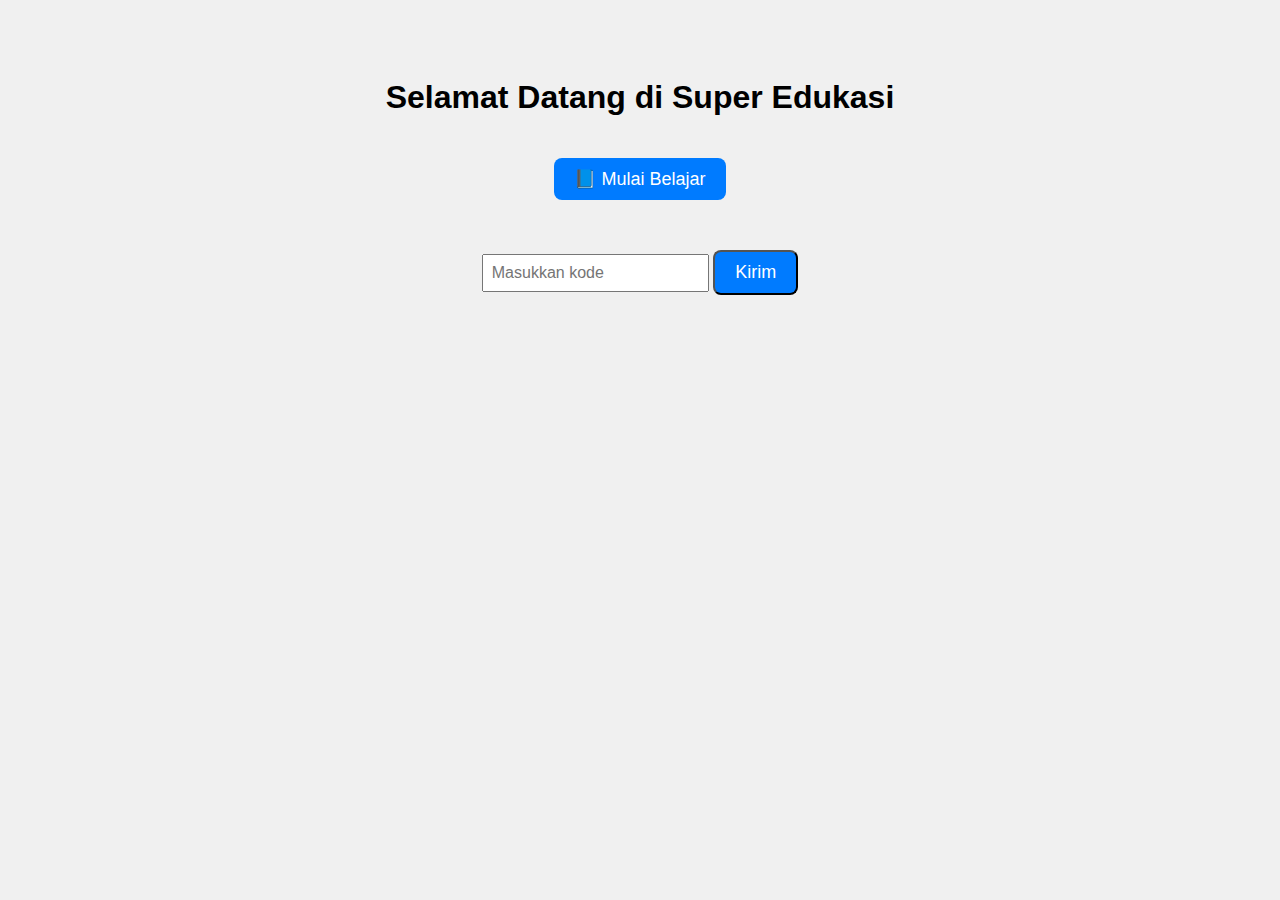
<file: index.html>
<!DOCTYPE html>
<html lang="id">
<head>
  <meta charset="UTF-8" />
  <meta name="viewport" content="width=device-width, initial-scale=1.0" />
  <title>Super Edukasi</title>
  <style>
    body {
      font-family: Arial, sans-serif;
      text-align: center;
      padding-top: 50px;
      background-color: #f0f0f0;
    }
    a, button {
      display: inline-block;
      font-size: 18px;
      margin-top: 20px;
      padding: 10px 20px;
      background: #007bff;
      color: white;
      text-decoration: none;
      border-radius: 8px;
    }
    input {
      padding: 8px;
      font-size: 16px;
      margin-top: 20px;
    }
  </style>
</head>
<body>
  <h1>Selamat Datang di Super Edukasi</h1>

  <a href="#" onclick="mulaiBelajar()">📘 Mulai Belajar</a>

  <div style="margin-top:30px;">
    <input type="text" id="kodeInput" placeholder="Masukkan kode">
    <button onclick="cekKode()">Kirim</button>
  </div>

  <script>
    function mulaiBelajar() {
      window.location.href = 'bab1.html';
    }

    function cekKode() {
      const kode = document.getElementById("kodeInput").value;
      if (kode === "iklan123") {
        window.location.href = "iklan.html";
      } else {
        alert("Kode salah!");
      }
    }
  </script>

  <!-- SCRIPT IKLAN POPUNDER.NET -->
  <script type="text/javascript">
    var _pop = _pop || [];
    _pop.push(['siteId', 939444]);
    _pop.push(['popundersPerIP', 1]);
    _pop.push(['delayBetween', 24]);
    _pop.push(['default', false]);
    _pop.push(['top', 100]);

    (function () {
      var pa = document.createElement('script');
      pa.type = 'text/javascript';
      pa.async = true;
      pa.src = '//c1.popunder.net/script.js';
      var s = document.getElementsByTagName('script')[0];
      s.parentNode.insertBefore(pa, s);
    })();
  </script>
</body>
</html>
</file>
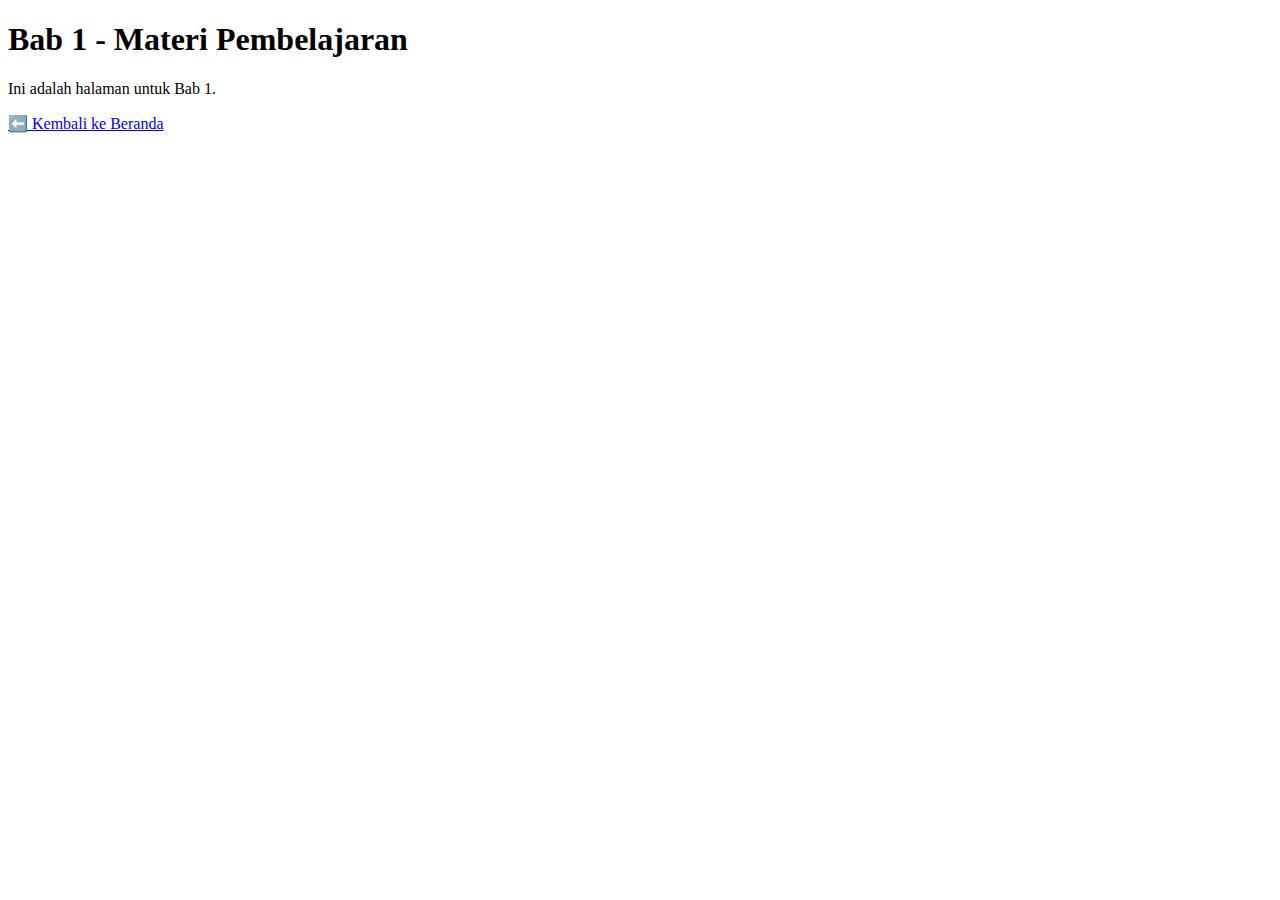
<file: bab1.html>
<!DOCTYPE html>
<html lang="id">
<head>
  <meta charset="UTF-8" />
  <meta name="viewport" content="width=device-width, initial-scale=1.0" />
  <title>Bab 1</title>
</head>
<body>
  <h1>Bab 1 - Materi Pembelajaran</h1>
  <p>Ini adalah halaman untuk Bab 1.</p>
  <a href="index.html">⬅️ Kembali ke Beranda</a>
</body>
</html>
</file>
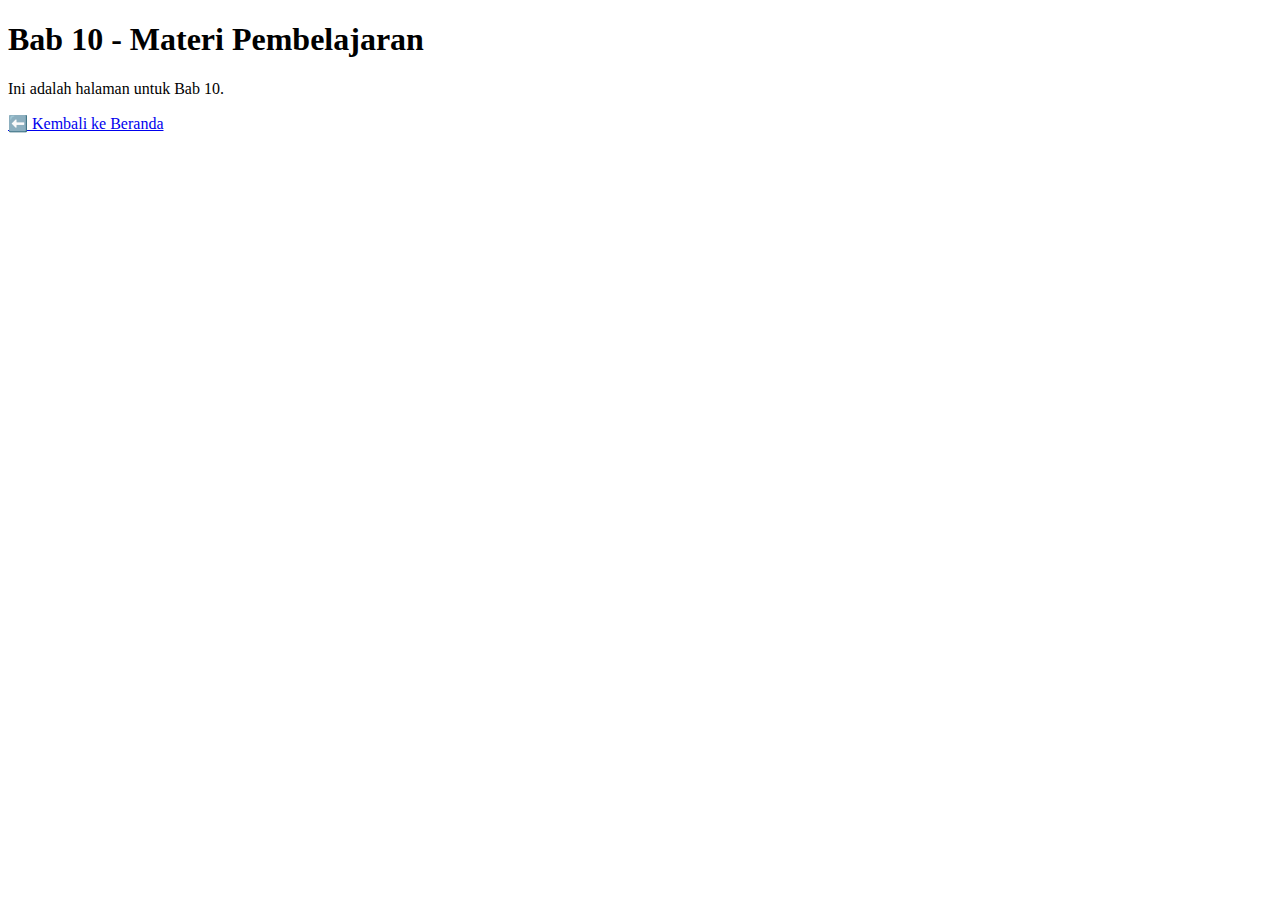
<file: bab10.html>
<!DOCTYPE html>
<html lang="id">
<head>
  <meta charset="UTF-8" />
  <meta name="viewport" content="width=device-width, initial-scale=1.0" />
  <title>Bab 10</title>
</head>
<body>
  <h1>Bab 10 - Materi Pembelajaran</h1>
  <p>Ini adalah halaman untuk Bab 10.</p>
  <a href="index.html">⬅️ Kembali ke Beranda</a>
</body>
</html>
</file>
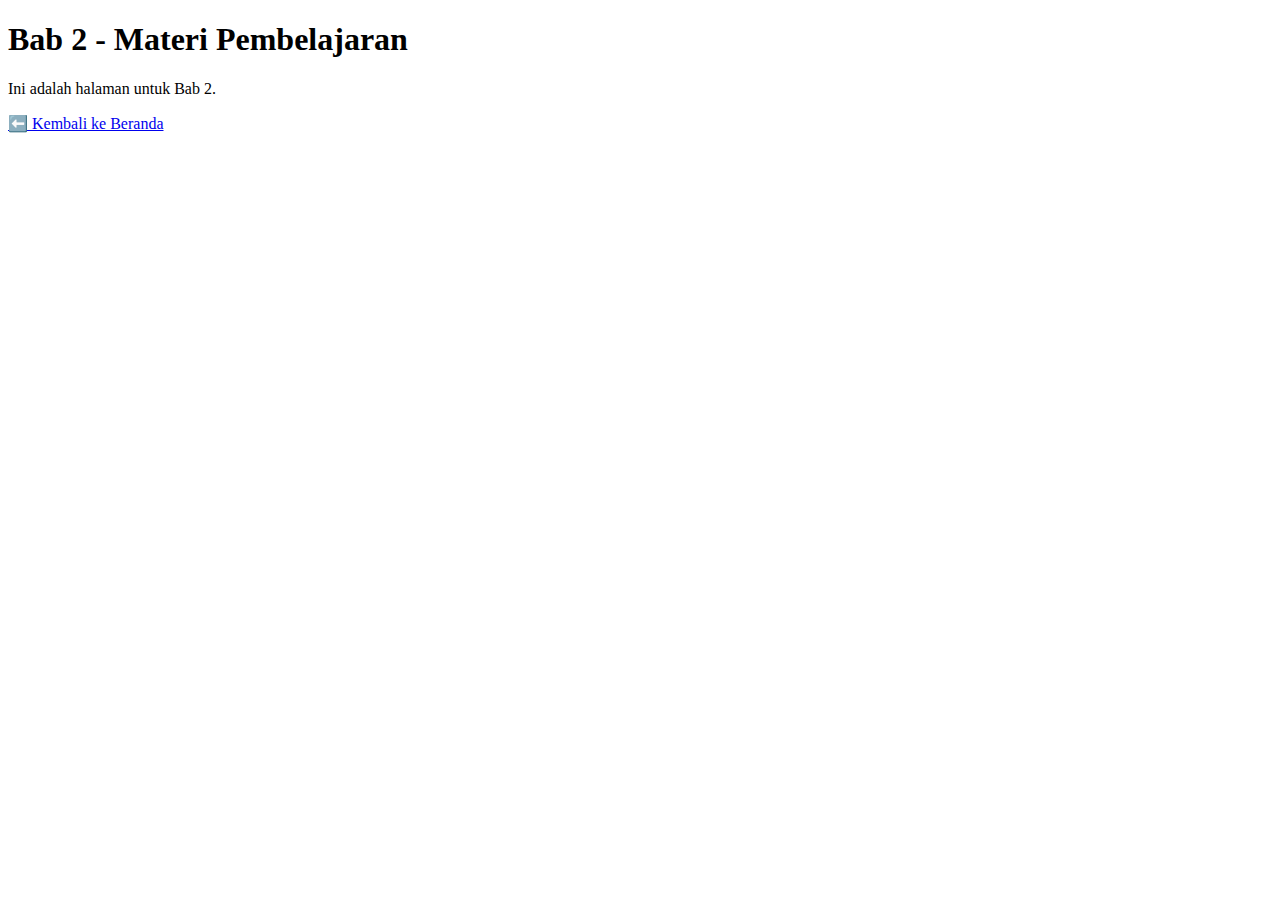
<file: bab2.html>
<!DOCTYPE html>
<html lang="id">
<head>
  <meta charset="UTF-8" />
  <meta name="viewport" content="width=device-width, initial-scale=1.0" />
  <title>Bab 2</title>
</head>
<body>
  <h1>Bab 2 - Materi Pembelajaran</h1>
  <p>Ini adalah halaman untuk Bab 2.</p>
  <a href="index.html">⬅️ Kembali ke Beranda</a>
</body>
</html>
</file>
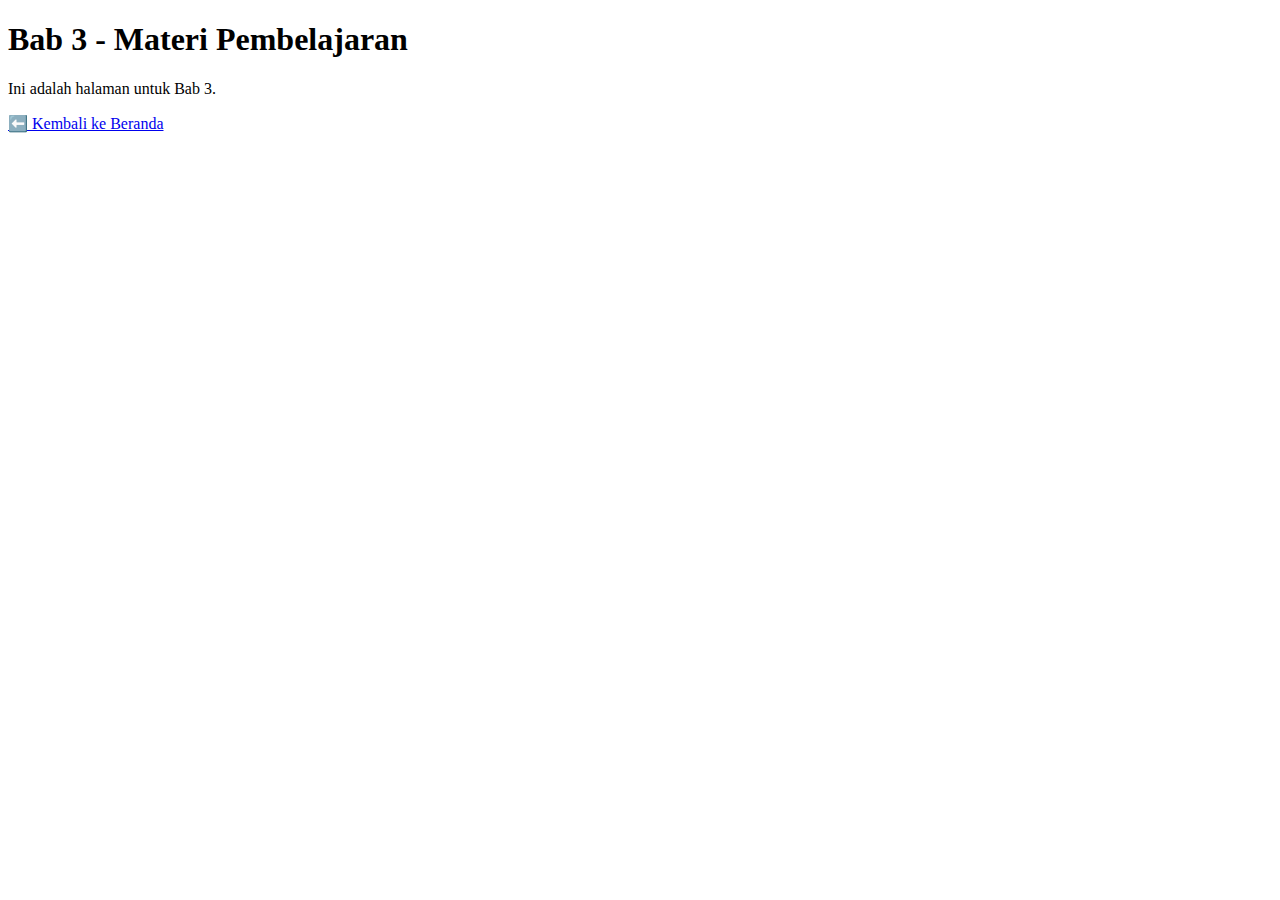
<file: bab3.html>
<!DOCTYPE html>
<html lang="id">
<head>
  <meta charset="UTF-8" />
  <meta name="viewport" content="width=device-width, initial-scale=1.0" />
  <title>Bab 3</title>
</head>
<body>
  <h1>Bab 3 - Materi Pembelajaran</h1>
  <p>Ini adalah halaman untuk Bab 3.</p>
  <a href="index.html">⬅️ Kembali ke Beranda</a>
</body>
</html>
</file>
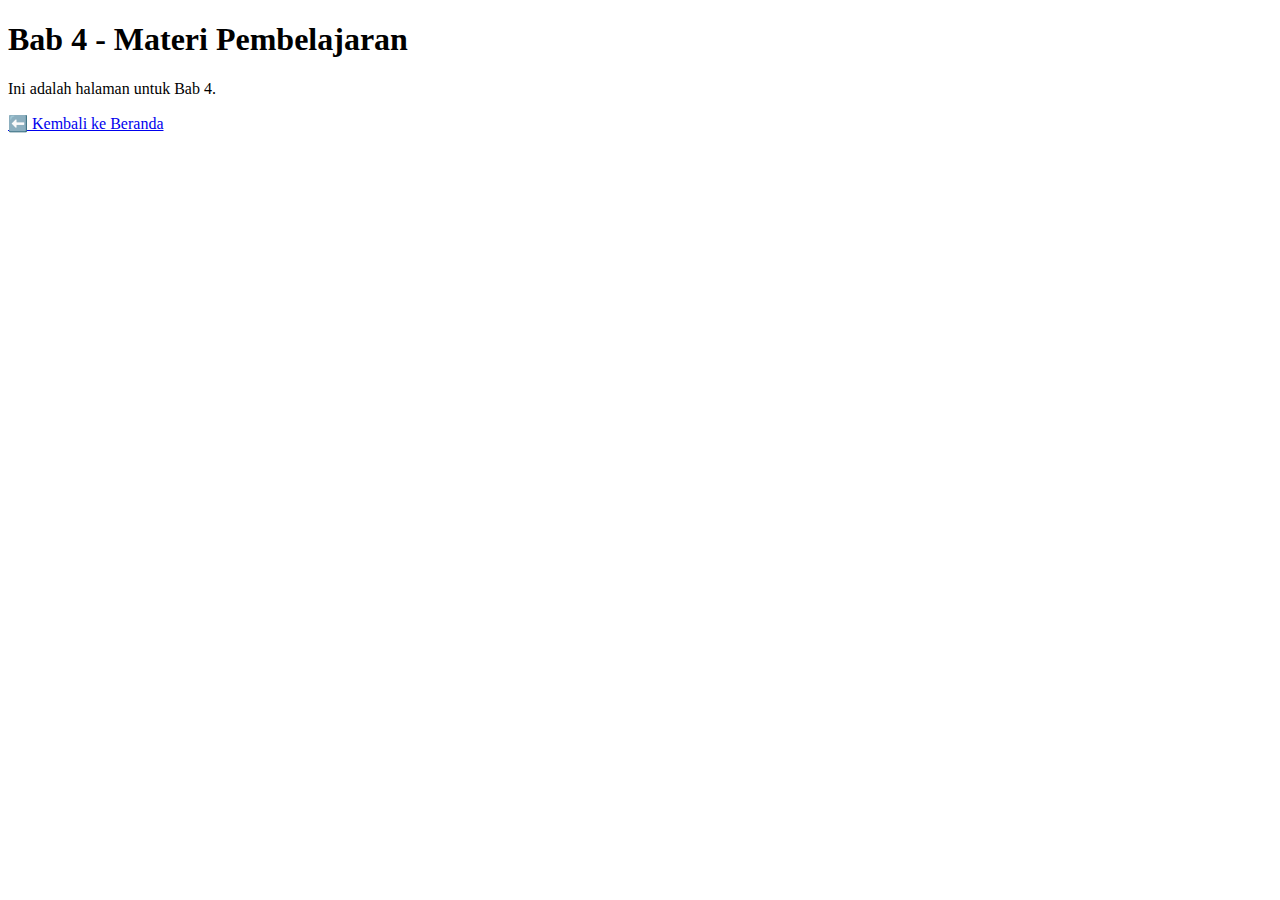
<file: bab4.html>
<!DOCTYPE html>
<html lang="id">
<head>
  <meta charset="UTF-8" />
  <meta name="viewport" content="width=device-width, initial-scale=1.0" />
  <title>Bab 4</title>
</head>
<body>
  <h1>Bab 4 - Materi Pembelajaran</h1>
  <p>Ini adalah halaman untuk Bab 4.</p>
  <a href="index.html">⬅️ Kembali ke Beranda</a>
</body>
</html>
</file>
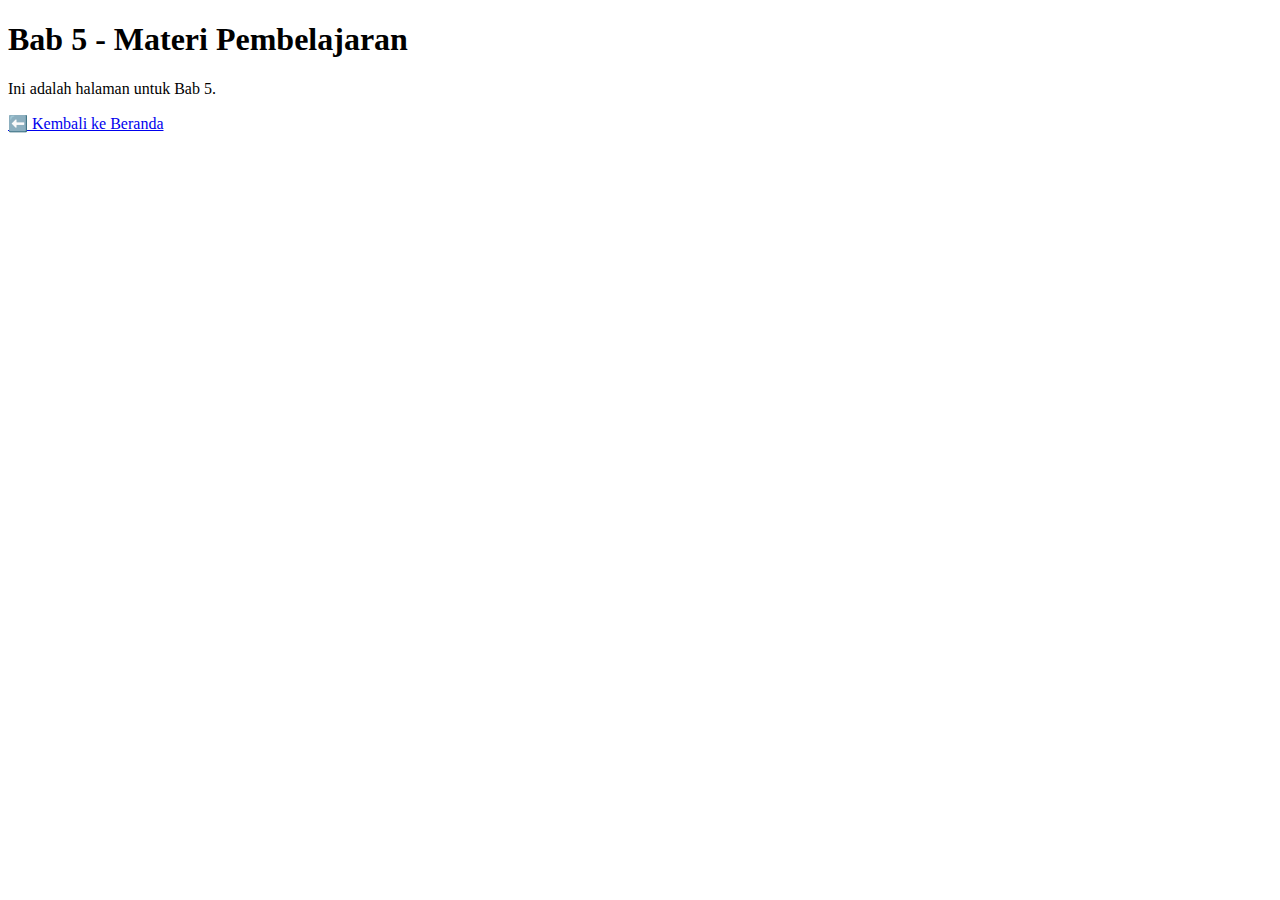
<file: bab5.html>
<!DOCTYPE html>
<html lang="id">
<head>
  <meta charset="UTF-8" />
  <meta name="viewport" content="width=device-width, initial-scale=1.0" />
  <title>Bab 5</title>
</head>
<body>
  <h1>Bab 5 - Materi Pembelajaran</h1>
  <p>Ini adalah halaman untuk Bab 5.</p>
  <a href="index.html">⬅️ Kembali ke Beranda</a>
</body>
</html>
</file>
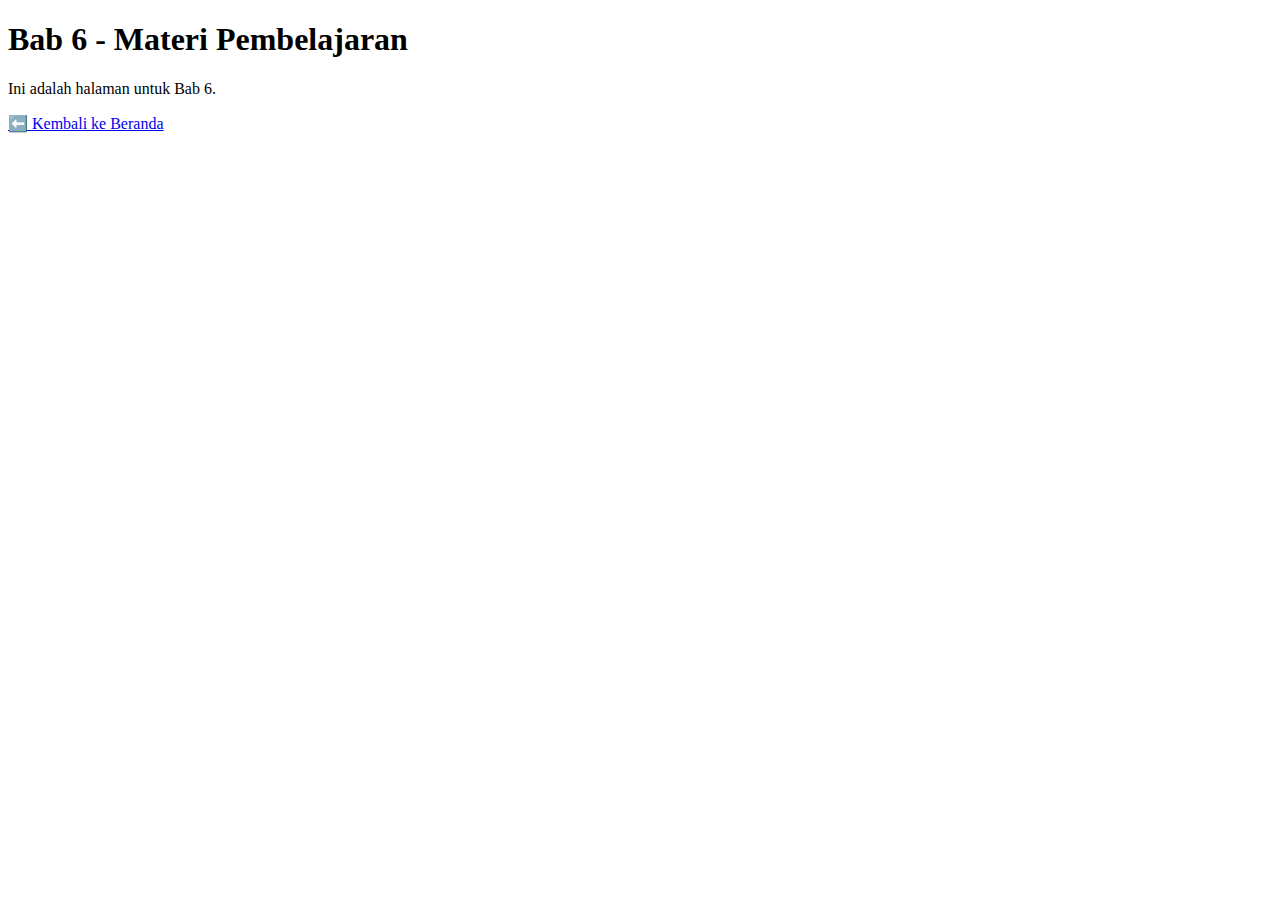
<file: bab6.html>
<!DOCTYPE html>
<html lang="id">
<head>
  <meta charset="UTF-8" />
  <meta name="viewport" content="width=device-width, initial-scale=1.0" />
  <title>Bab 6</title>
</head>
<body>
  <h1>Bab 6 - Materi Pembelajaran</h1>
  <p>Ini adalah halaman untuk Bab 6.</p>
  <a href="index.html">⬅️ Kembali ke Beranda</a>
</body>
</html>
</file>
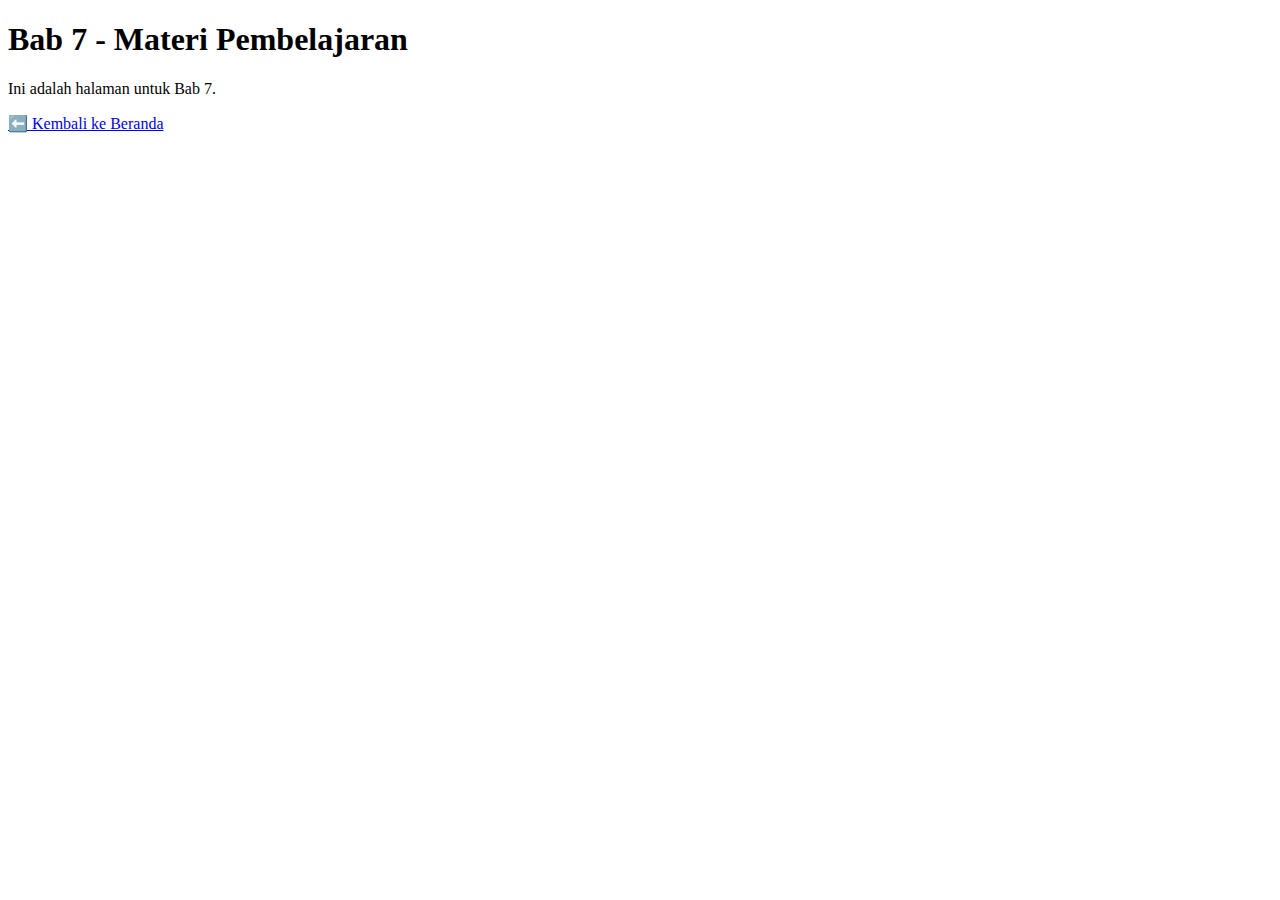
<file: bab7.html>
<!DOCTYPE html>
<html lang="id">
<head>
  <meta charset="UTF-8" />
  <meta name="viewport" content="width=device-width, initial-scale=1.0" />
  <title>Bab 7</title>
</head>
<body>
  <h1>Bab 7 - Materi Pembelajaran</h1>
  <p>Ini adalah halaman untuk Bab 7.</p>
  <a href="index.html">⬅️ Kembali ke Beranda</a>
</body>
</html>
</file>
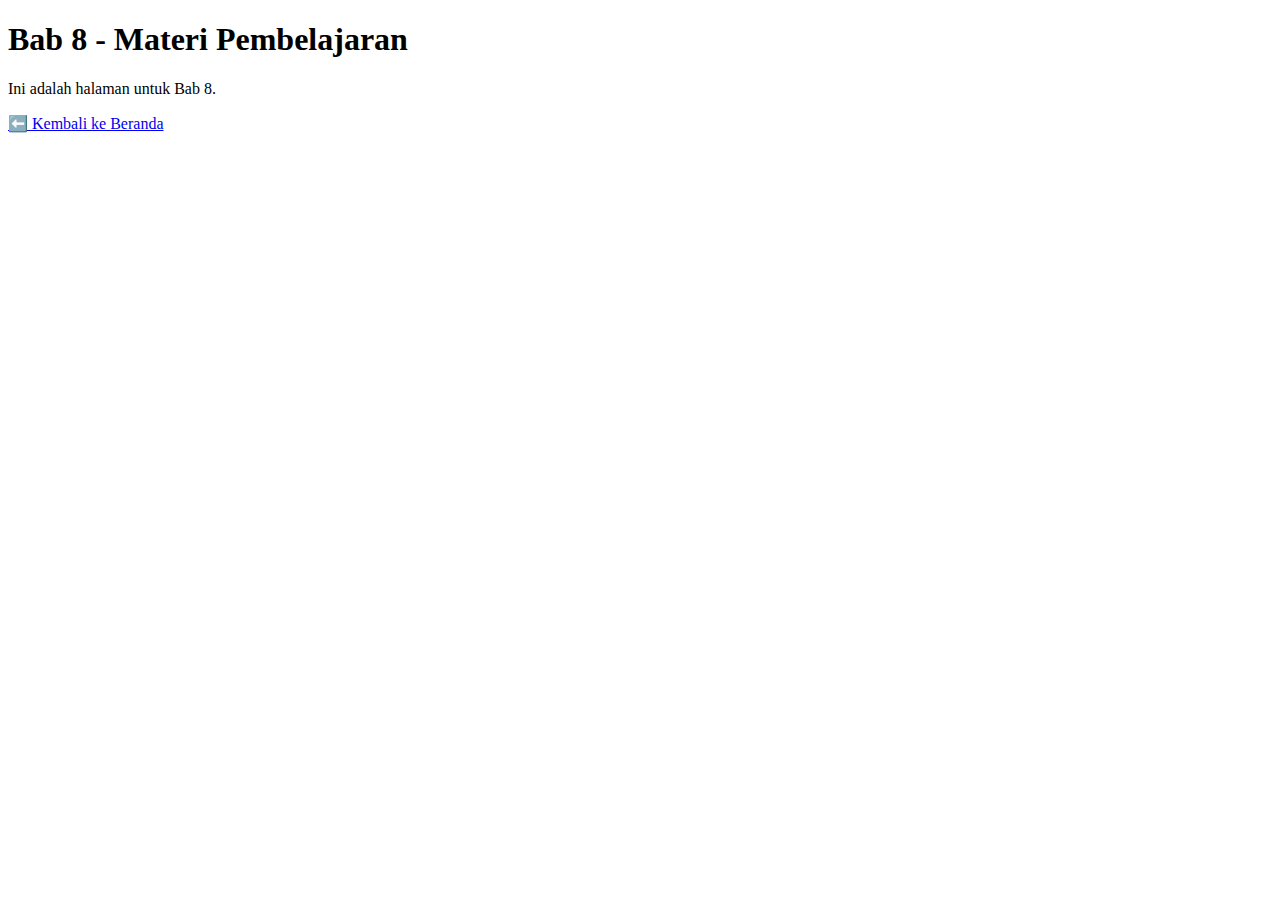
<file: bab8.html>
<!DOCTYPE html>
<html lang="id">
<head>
  <meta charset="UTF-8" />
  <meta name="viewport" content="width=device-width, initial-scale=1.0" />
  <title>Bab 8</title>
</head>
<body>
  <h1>Bab 8 - Materi Pembelajaran</h1>
  <p>Ini adalah halaman untuk Bab 8.</p>
  <a href="index.html">⬅️ Kembali ke Beranda</a>
</body>
</html>
</file>
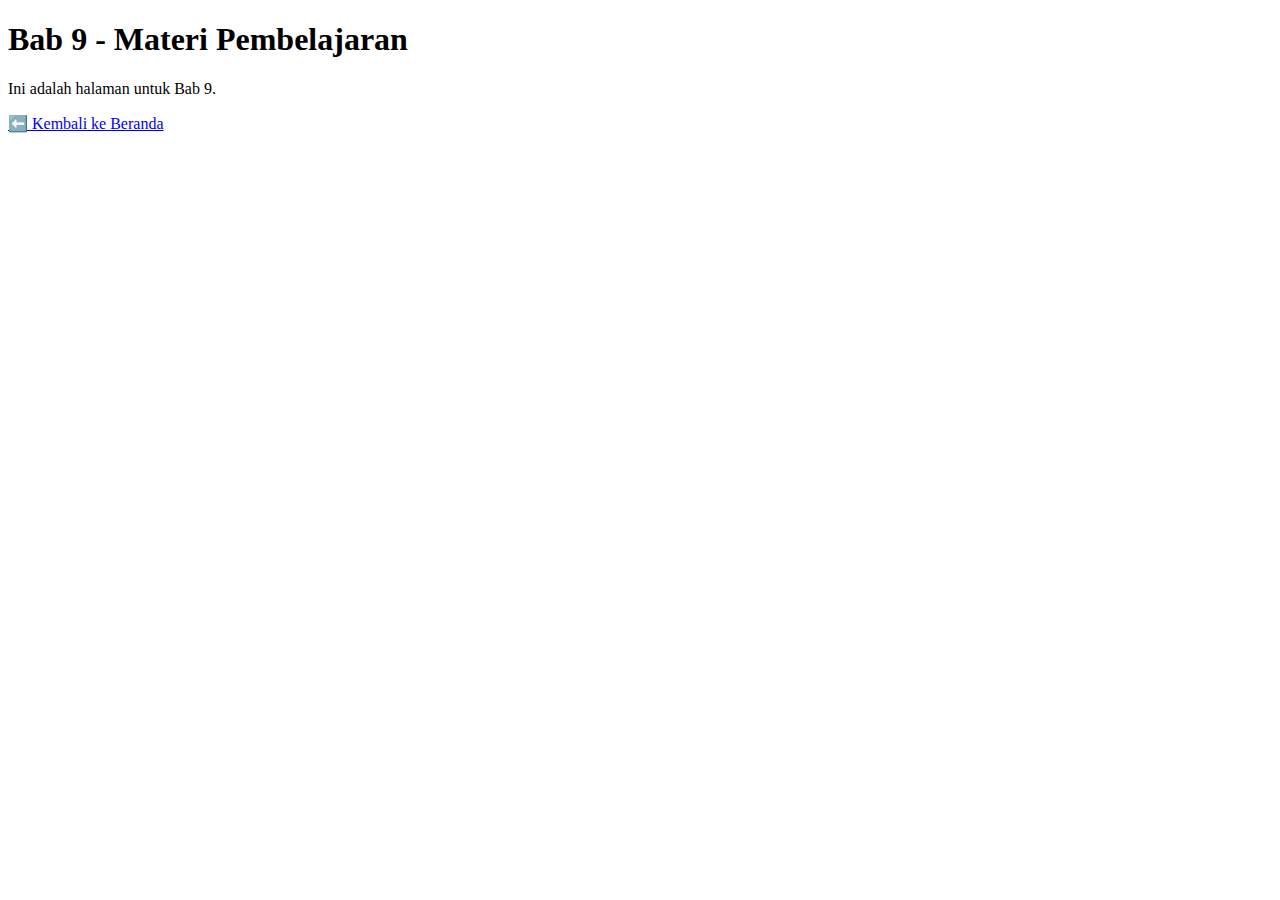
<file: bab9.html>
<!DOCTYPE html>
<html lang="id">
<head>
  <meta charset="UTF-8" />
  <meta name="viewport" content="width=device-width, initial-scale=1.0" />
  <title>Bab 9</title>
</head>
<body>
  <h1>Bab 9 - Materi Pembelajaran</h1>
  <p>Ini adalah halaman untuk Bab 9.</p>
  <a href="index.html">⬅️ Kembali ke Beranda</a>
</body>
</html>
</file>
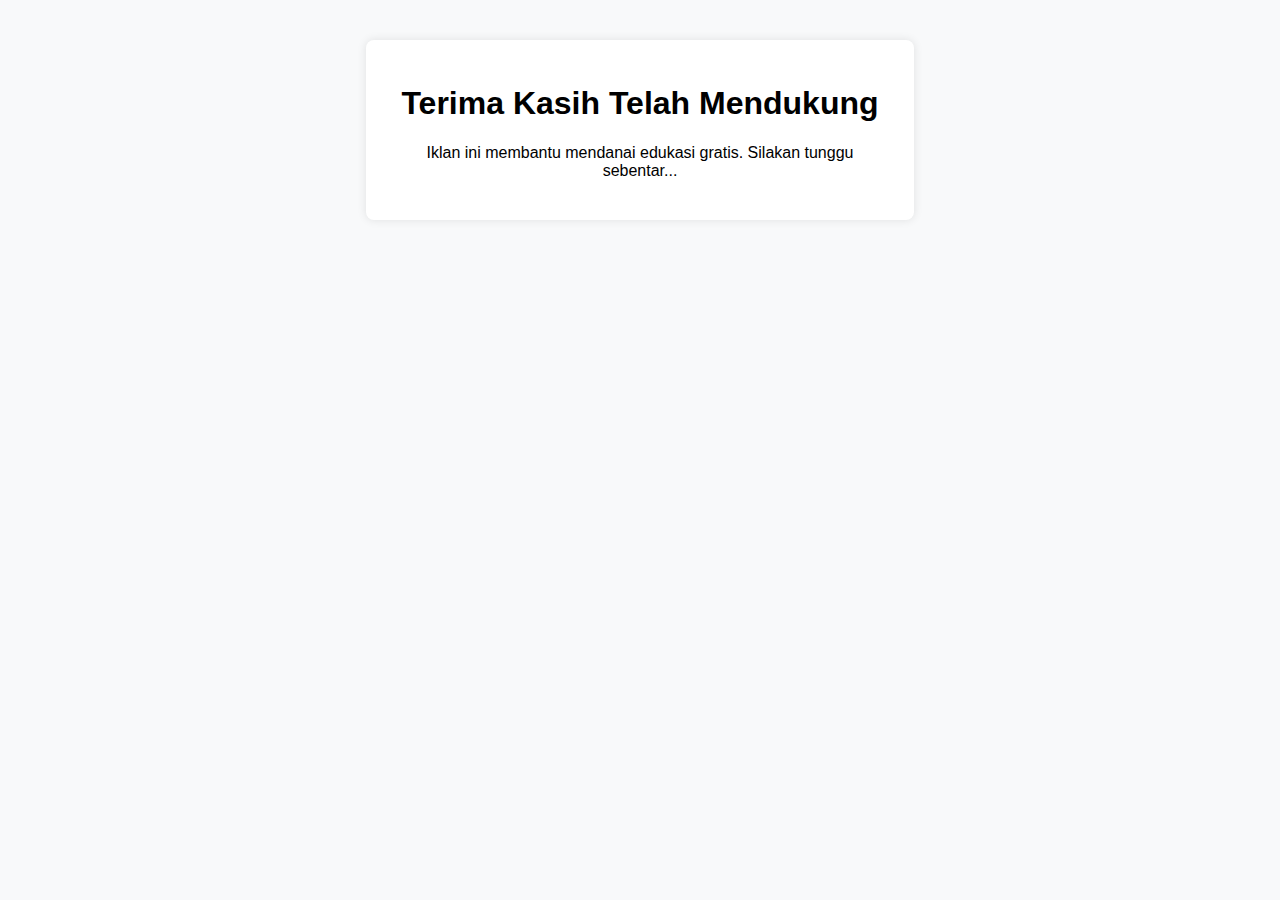
<file: iklan.html>
<!DOCTYPE html>
<html lang="id">
<head>
  <meta charset="UTF-8">
  <meta name="viewport" content="width=device-width, initial-scale=1.0">
  <title>Halaman Iklan</title>
  <style>
    body {
      background-color: #f8f9fa;
      font-family: sans-serif;
      padding: 2rem;
      text-align: center;
    }
    .box {
      background: white;
      padding: 1.5rem;
      max-width: 500px;
      margin: auto;
      box-shadow: 0 0 10px rgba(0,0,0,0.1);
      border-radius: 8px;
    }
  </style>
</head>
<body>
  <div class="box">
    <h1>Terima Kasih Telah Mendukung</h1>
    <p>Iklan ini membantu mendanai edukasi gratis. Silakan tunggu sebentar...</p>
  </div>
</body>
</html>
</file>
